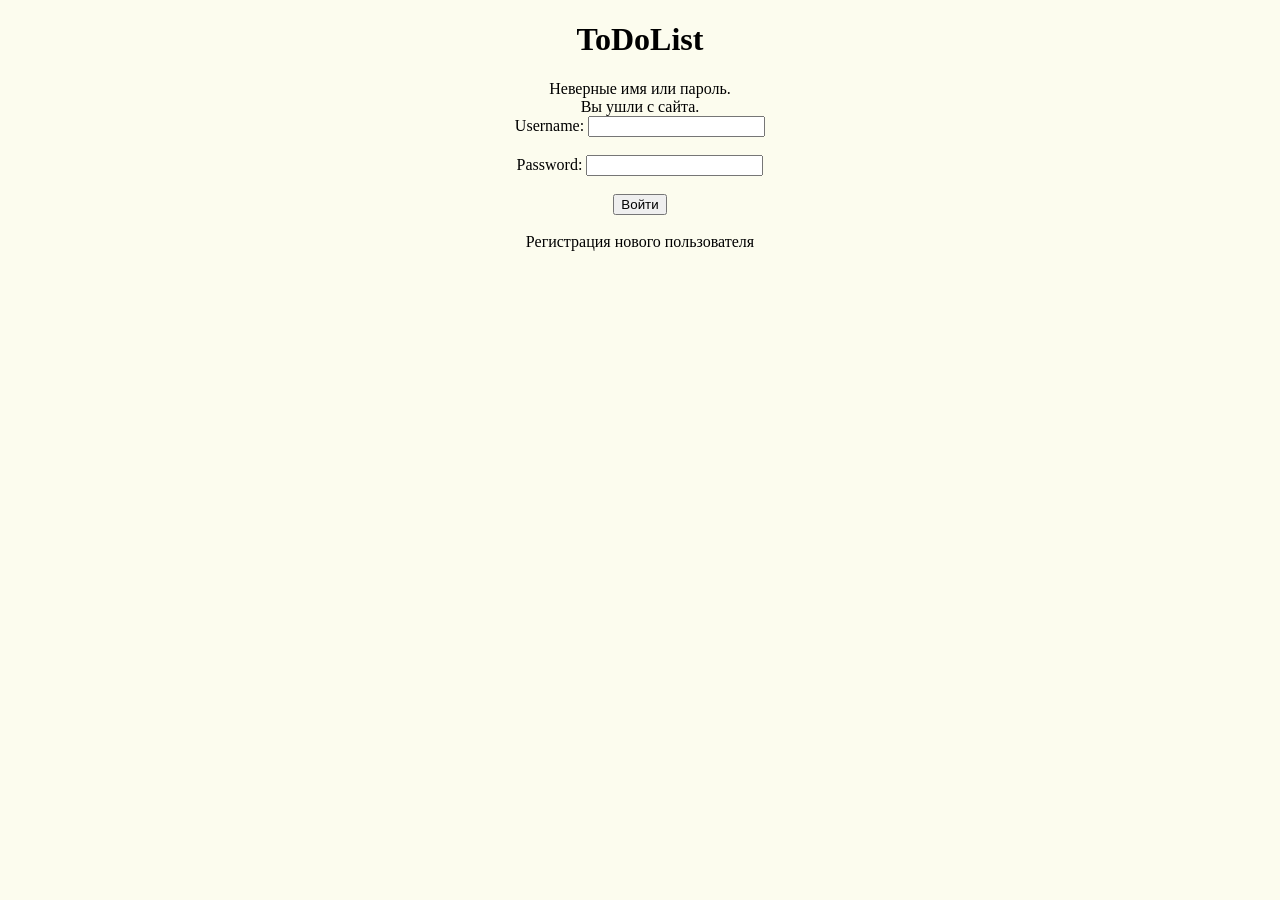
<file: 12_SpringBootWebDevelopment/ToDoList/src/main/resources/templates/login.html>
<!DOCTYPE html>
<html xmlns="http://www.w3.org/1999/xhtml" xmlns:th="https://www.thymeleaf.org"
      xmlns:sec="https://www.thymeleaf.org/thymeleaf-extras-springsecurity3">
<head>
    <meta charset="UTF-8">
    <title>Страница входа</title>
</head>
<body style="background:#fcfcee;">
<header style="text-align:center;"><h1>ToDoList</h1></header>
<div id="inner-part" style="text-align:center;">
<div th:if="${param.error}">
    Неверные имя или пароль.
</div>
<div th:if="${param.logout}">
    Вы ушли с сайта.
</div>

<form th:action="@{/login}" method="post">
    <div><label> Username: <input type="text" name="username"/> </label></div><br>
    <div><label> Password: <input type="password" name="password"/> </label></div><br>
    <div><input type="submit" value="Войти"/></div><br>
</form>
<a th:href="@{/registration}">Регистрация нового пользователя</a>
    </div>
</body>
</html>
</file>
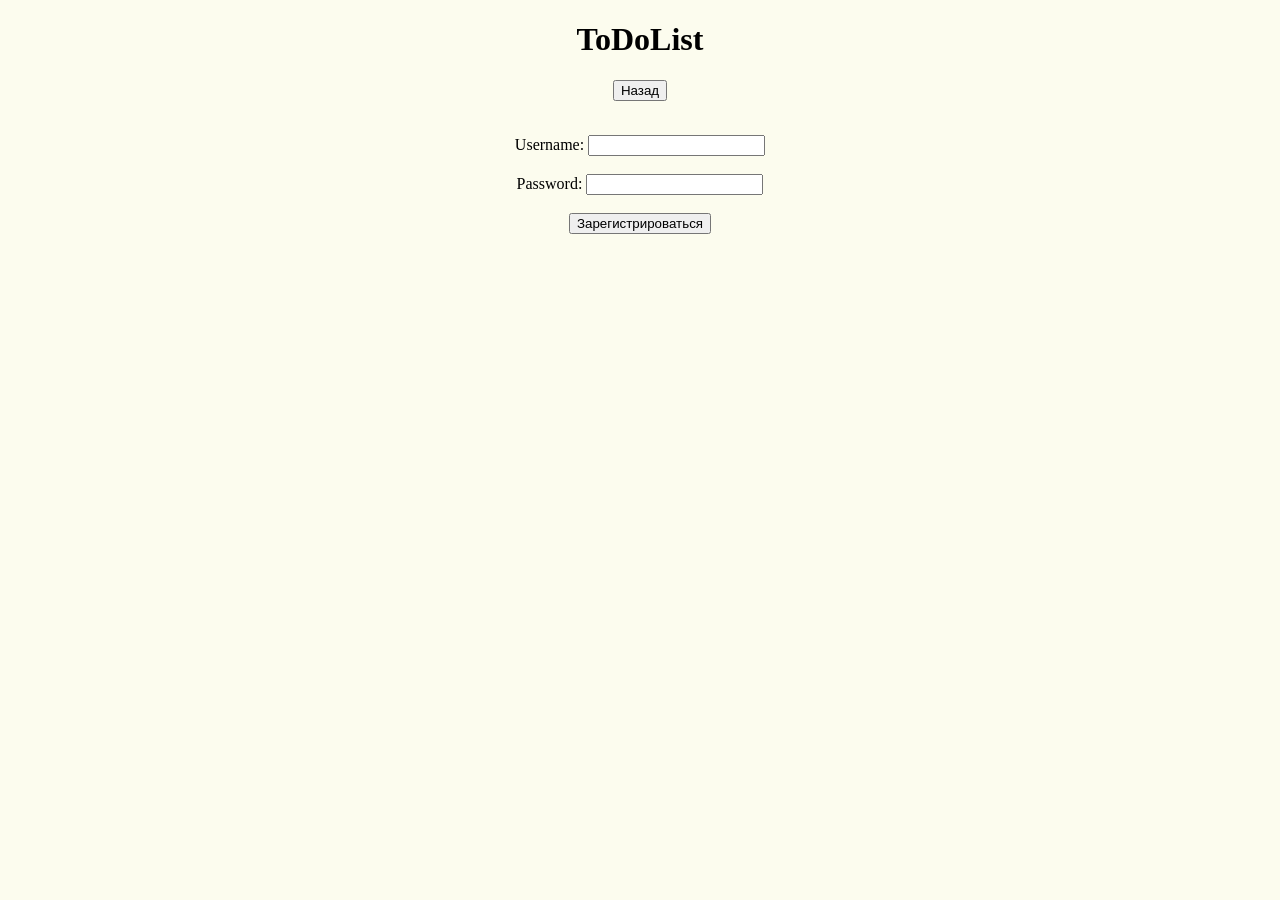
<file: 12_SpringBootWebDevelopment/ToDoList/src/main/resources/templates/registration.html>
<!DOCTYPE html>
<html xmlns="http://www.w3.org/1999/xhtml" xmlns:th="https://www.thymeleaf.org"
      xmlns:sec="https://www.thymeleaf.org/thymeleaf-extras-springsecurity3">
<head>
    <meta charset="UTF-8">
    <title>Регистрация нового пользователя</title>
</head>
<body style="background:#fcfcee;">
<header style="text-align:center;"><h1>ToDoList</h1></header>
<div id="inner-part" style="text-align:center;">

    <div>
        <form th:action="@{/login}" method="get">
            <input type="submit" value="Назад"/>
        </form>
    </div><br>
    <div>
        <p style="color: red" th:text="${usernameError}"></p>
    </div>

    <form th:action="@{/registration}" method="post" modelAttribute="userForm">

        <div><label> Username: <input type="text" th:name="username"/> </label></div><br>
        <div><label> Password: <input type="password" th:name="password"/> </label></div><br>
        <div><input type="submit" value="Зарегистрироваться"/></div>
    </form>
</div>
</body>
</html>
</file>
